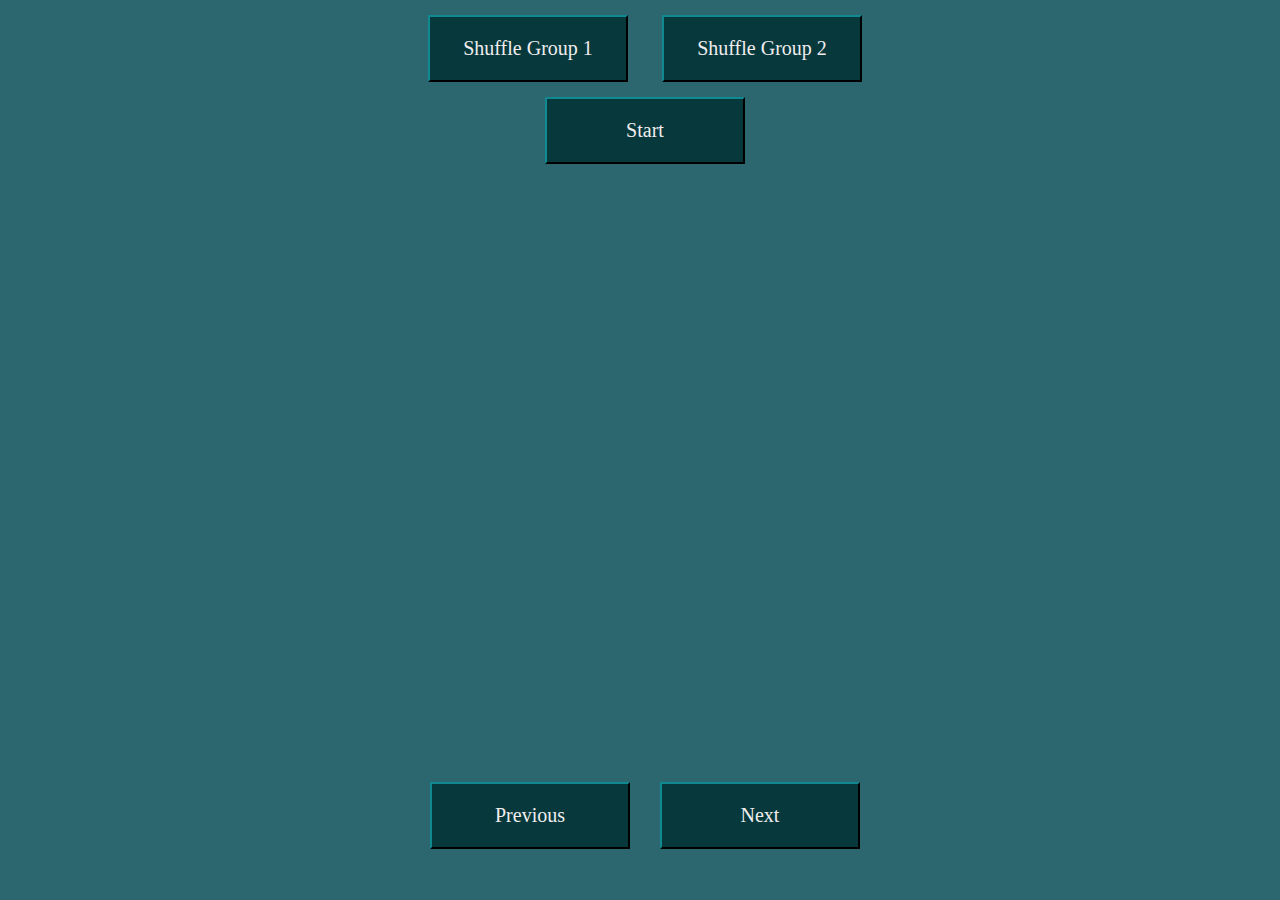
<file: docs/index.html>
<!DOCTYPE html>
<html lang="en" dir="ltr">
  <head>
    <meta charset="utf-8">
    <meta name="viewport" content="width=device-width, initial-scale=1">
    <title>Test Yo Self</title>
    <script src="https://ajax.googleapis.com/ajax/libs/jquery/3.5.1/jquery.min.js"></script>
    <script src="script.js"></script>
    <link href="style.css" rel="stylesheet">
  </head>
  <body>
    <div class="main">
      <p><button id="shuffleButton1" onclick="shuffle(1)">Shuffle Group 1</button>
      <button id="shuffleButton2" onclick="shuffle(2)">Shuffle Group 2</button></p>
      <p><button id="StartButton" onclick="startflipping()">Start</button></p>
      <div class="card" id="termCard" style="visibility:hidden">
        <div class="cardText" onclick="flip()">
          <p id="term"></p>
        </div>
      </div>
      <div class="card" id="definitionCard" style="visibility:hidden">
        <div class="cardText">
          <p id="definition1"></p>
        </div>
      </div>
      <p id="cardCount" style="visibility:hidden"></p>
      <p><button id="previousButton" onclick="previousCard()">Previous</button><button id="nextButton" onclick="nextCard()">Next</button></p>
    </div>
  </body>
</html>
</file>
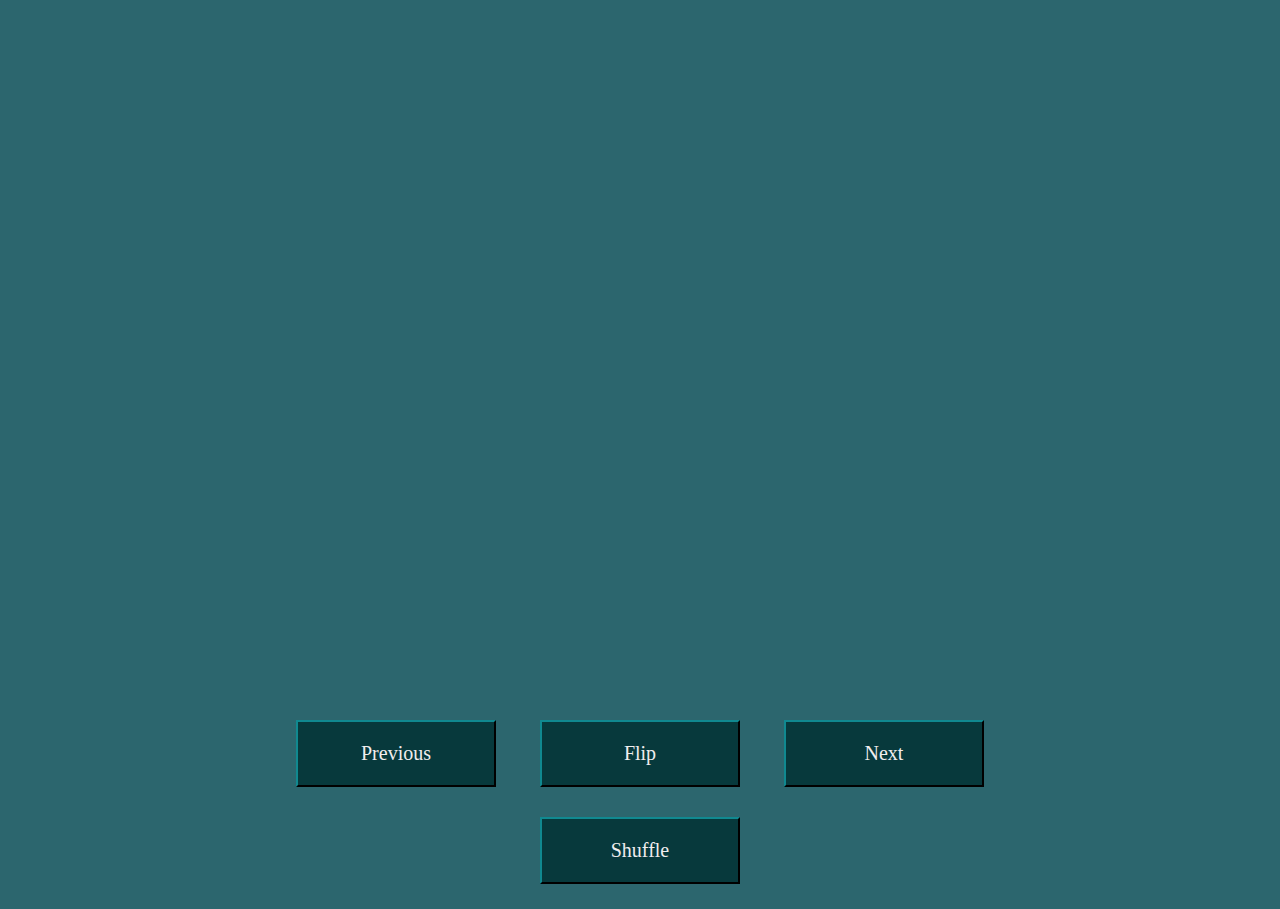
<file: flashcards.html>
<!DOCTYPE html>
<html lang="en" dir="ltr">
  <head>
    <meta charset="utf-8">
    <title>Test Yo Self</title>
    <script src="script.js"></script>
    <link href="style.css" rel="stylesheet">
  </head>
  <body>
    <div class="main">
      <div class="card" id="termCard" style="visibility:hidden">
        <div class="cardText">
          <p id="term"></p>
        </div>
      </div>
      <div class="card" id="definitionCard" style="visibility:hidden">
        <div class="cardText">
          <p id="definition1"></p>
          <p id="definition2"></p>
        </div>
      </div>
      <button id="previousButton" onclick="previousCard()">Previous</button>
      <button id="flipButton" onclick="flip()">Flip</button>
      <button id="nextButton" onclick="nextCard()">Next</button>
      <br>
      <button id="shuffleButton" onclick="shuffle()">Shuffle</button>
    </div>
  </body>
</html>
</file>
<file: docs/style.css>
:root {
  --background-color: #2C666E;
  --card-background: #F0EDEE;
  --card-font: #0A090C;
  --card-border: #4C6663;
  --button-background: #07393C;
  --button-font: #F0EDEE;
  --button-border: #07393C;
}

*  {
  margin: 5px;
}

body {
  background-color: var(--background-color);
	font-family:  Tahoma;
	font-size: 16px;
  text-align: center;
}

.main{
  width: 100%;
}

.card {
  display: inline-block;
  box-shadow: 0 4px 8px 0 rgba(0, 0, 0, 0.2), 0 6px 20px 0 rgba(0, 0, 0, 0.19);
  background-color: var(--card-background);
  margin: 10px auto;
  min-width: 60%;
  width: auto;
  height: 250px;
  padding-top: 25px;
  overflow: hidden;
}

.cardText {
  color: var(--card-font);
}

#termCard {
  line-height: 225px;
}

#definitionCard {
  line-height: 210px;
}

#termCard p{
    font-size:80px;
}

#definition1{
    font-size:60px;
}


button {
  font-family:  Tahoma;
  font-size: 20px;
  background-color: var(--button-background);
  color: var(--button-font);
  border-color: var(--button-border);
  padding: 20px 0px;
  margin: 5px 15px;
  width: 200px
}

@media (max-width: 600px) {
  .card {
    margin: 5px auto;
    height: 125px;
    padding-top: 12px;
  }
  #definition1{
      font-size:30px;
  }
  button {
    width: 50%;
  }
  #termCard {
    line-height: 112px;
  }

  #definitionCard {
    line-height: 50px;
  }
}
</file>
<file: style.css>
:root {
  --background-color: #2C666E;
  --card-background: #F0EDEE;
  --card-font: #0A090C;
  --card-border: #4C6663;
  --button-background: #07393C;
  --button-font: #F0EDEE;
  --button-border: #07393C;
}

*  {
  margin: 5px;
}

body {
  background-color: var(--background-color);
	font-family:  Tahoma;
	font-size: 16px;
  text-align: center;
}

.card {
  display: block;
  box-shadow: 0 4px 8px 0 rgba(0, 0, 0, 0.2), 0 6px 20px 0 rgba(0, 0, 0, 0.19);
  background-color: var(--card-background);
  margin: 50px auto;
  width: 50%;
  height: 250px;
  padding-top: 25px;
}

.cardText {
  color: var(--card-font);
}

#termCard {
  line-height: 225px;
}

#definitionCard {
  line-height: 100px;
}

#termCard p{
    font-size:80px;
}

#definition1{
    font-size:60px;
}
#definition2 {
    font-size: 30px;
}
button {
  font-family:  Tahoma;
  font-size: 20px;
  background-color: var(--button-background);
  color: var(--button-font);
  border-color: var(--button-border);
  padding: 20px 60px;
  margin: 15px 20px;
  width: 200px
}
</file>
